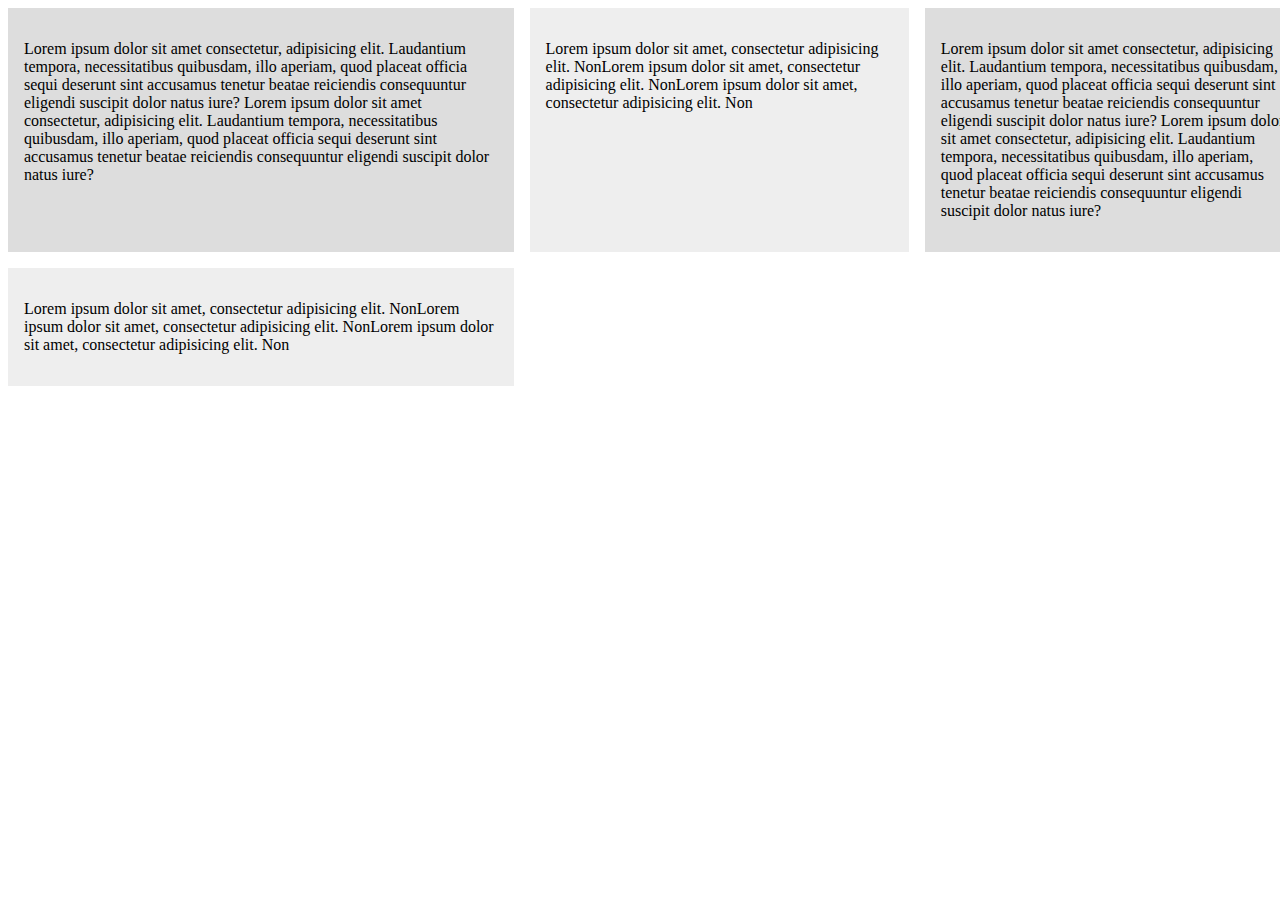
<file: CSS GRID/index.html>
<!DOCTYPE html>
<html lang="en">
<head>
    <meta charset="UTF-8">
    <meta http-equiv="X-UA-Compatible" content="IE=edge">
    <meta name="viewport" content="width=device-width, initial-scale=1.0">
    <title>CSS GRID</title>
    <link rel="stylesheet" href="style.css">
    <link rel="stylesheet" href="favicon.ico">
</head>
<body>
    <div class="wrapper">
        <div>
            <p> Lorem ipsum dolor sit amet consectetur, adipisicing elit. Laudantium tempora, necessitatibus quibusdam, illo aperiam, quod placeat officia sequi deserunt sint accusamus tenetur beatae reiciendis consequuntur eligendi suscipit dolor natus iure?
            Lorem ipsum dolor sit amet consectetur, adipisicing elit. Laudantium tempora, necessitatibus quibusdam, illo aperiam, quod placeat officia sequi deserunt sint accusamus tenetur beatae reiciendis consequuntur eligendi suscipit dolor natus iure?</p>

        </div>
        <div>
            <p>Lorem ipsum dolor sit amet, consectetur adipisicing elit. NonLorem ipsum dolor sit amet, consectetur adipisicing elit. NonLorem ipsum dolor sit amet, consectetur adipisicing elit. Non </p>
        </div>
        <div>
            <p> Lorem ipsum dolor sit amet consectetur, adipisicing elit. Laudantium tempora, necessitatibus quibusdam, illo aperiam, quod placeat officia sequi deserunt sint accusamus tenetur beatae reiciendis consequuntur eligendi suscipit dolor natus iure?
            Lorem ipsum dolor sit amet consectetur, adipisicing elit. Laudantium tempora, necessitatibus quibusdam, illo aperiam, quod placeat officia sequi deserunt sint accusamus tenetur beatae reiciendis consequuntur eligendi suscipit dolor natus iure?</p>

        </div>
        <div>
            <p>Lorem ipsum dolor sit amet, consectetur adipisicing elit. NonLorem ipsum dolor sit amet, consectetur adipisicing elit. NonLorem ipsum dolor sit amet, consectetur adipisicing elit. Non </p>
        </div>
    </div>
</body>
</html>
</file>
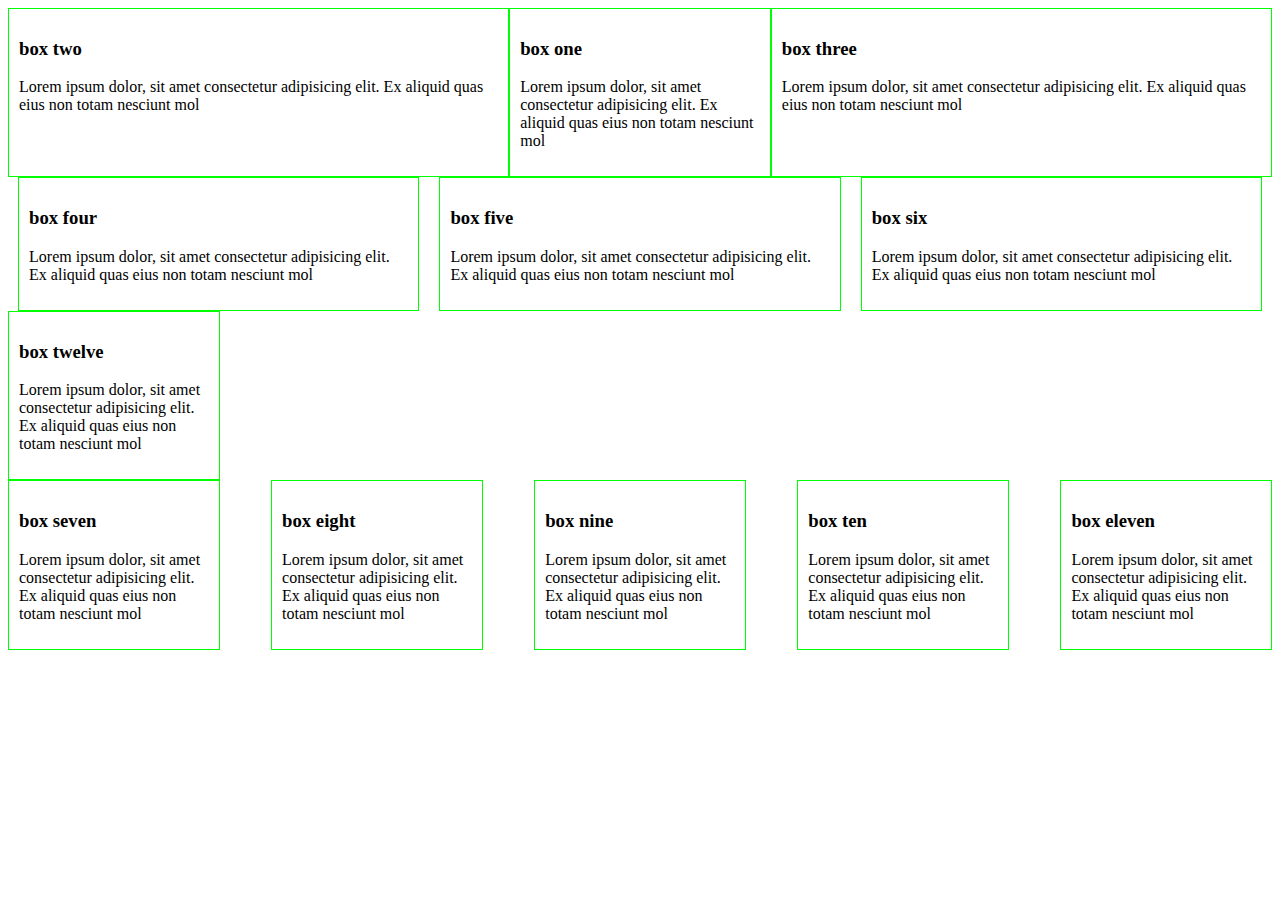
<file: flexBox/index.html>
<!DOCTYPE html>
<html lang="en">
<head>
    <meta charset="UTF-8">
    <meta http-equiv="X-UA-Compatible" content="IE=edge">
    <meta name="viewport" content="width=device-width, initial-scale=1.0">
    <title>Document</title>
    <link rel="stylesheet" href="style.css">
    <link rel="icon" href="favicon.ico">
</head>
<body>
<div class="container-1">
    <div class="box-1">
        <h3>box one</h3>
        <p>Lorem ipsum dolor, sit amet consectetur adipisicing elit. Ex aliquid quas eius non totam nesciunt mol</p>
    </div>
    <div class="box-2">
        <h3>box two</h3>
        <p>Lorem ipsum dolor, sit amet consectetur adipisicing elit. Ex aliquid quas eius non totam nesciunt mol</p>
    </div>
    <div class="box-3">
        <h3>box three</h3>
        <p>Lorem ipsum dolor, sit amet consectetur adipisicing elit. Ex aliquid quas eius non totam nesciunt mol</p>
    </div>
</div>

<div class="container-2">
    <div class="container-2-box">
        <h3>box four</h3>
        <p>Lorem ipsum dolor, sit amet consectetur adipisicing elit. Ex aliquid quas eius non totam nesciunt mol</p>
    </div>
    <div class="container-2-box">
        <h3>box five</h3>
        <p>Lorem ipsum dolor, sit amet consectetur adipisicing elit. Ex aliquid quas eius non totam nesciunt mol</p>
    </div>
    <div class="container-2-box">
        <h3>box six</h3>
        <p>Lorem ipsum dolor, sit amet consectetur adipisicing elit. Ex aliquid quas eius non totam nesciunt mol</p>
    </div>
</div>

<div class="container-3">
    <div class="container-3-box">
        <h3>box seven</h3>
        <p>Lorem ipsum dolor, sit amet consectetur adipisicing elit. Ex aliquid quas eius non totam nesciunt mol</p>
    </div>
    <div class="container-3-box">
        <h3>box eight</h3>
        <p>Lorem ipsum dolor, sit amet consectetur adipisicing elit. Ex aliquid quas eius non totam nesciunt mol</p>
    </div>
    <div class="container-3-box">
        <h3>box nine</h3>
        <p>Lorem ipsum dolor, sit amet consectetur adipisicing elit. Ex aliquid quas eius non totam nesciunt mol</p>
    </div>
    <div class="container-3-box">
        <h3>box ten</h3>
        <p>Lorem ipsum dolor, sit amet consectetur adipisicing elit. Ex aliquid quas eius non totam nesciunt mol</p>
    </div>
    <div class="container-3-box">
        <h3>box eleven</h3>
        <p>Lorem ipsum dolor, sit amet consectetur adipisicing elit. Ex aliquid quas eius non totam nesciunt mol</p>
    </div>
    <div class="container-3-box">
        <h3>box twelve</h3>
        <p>Lorem ipsum dolor, sit amet consectetur adipisicing elit. Ex aliquid quas eius non totam nesciunt mol</p>
    </div>
</div>

</body>
</html>
</file>
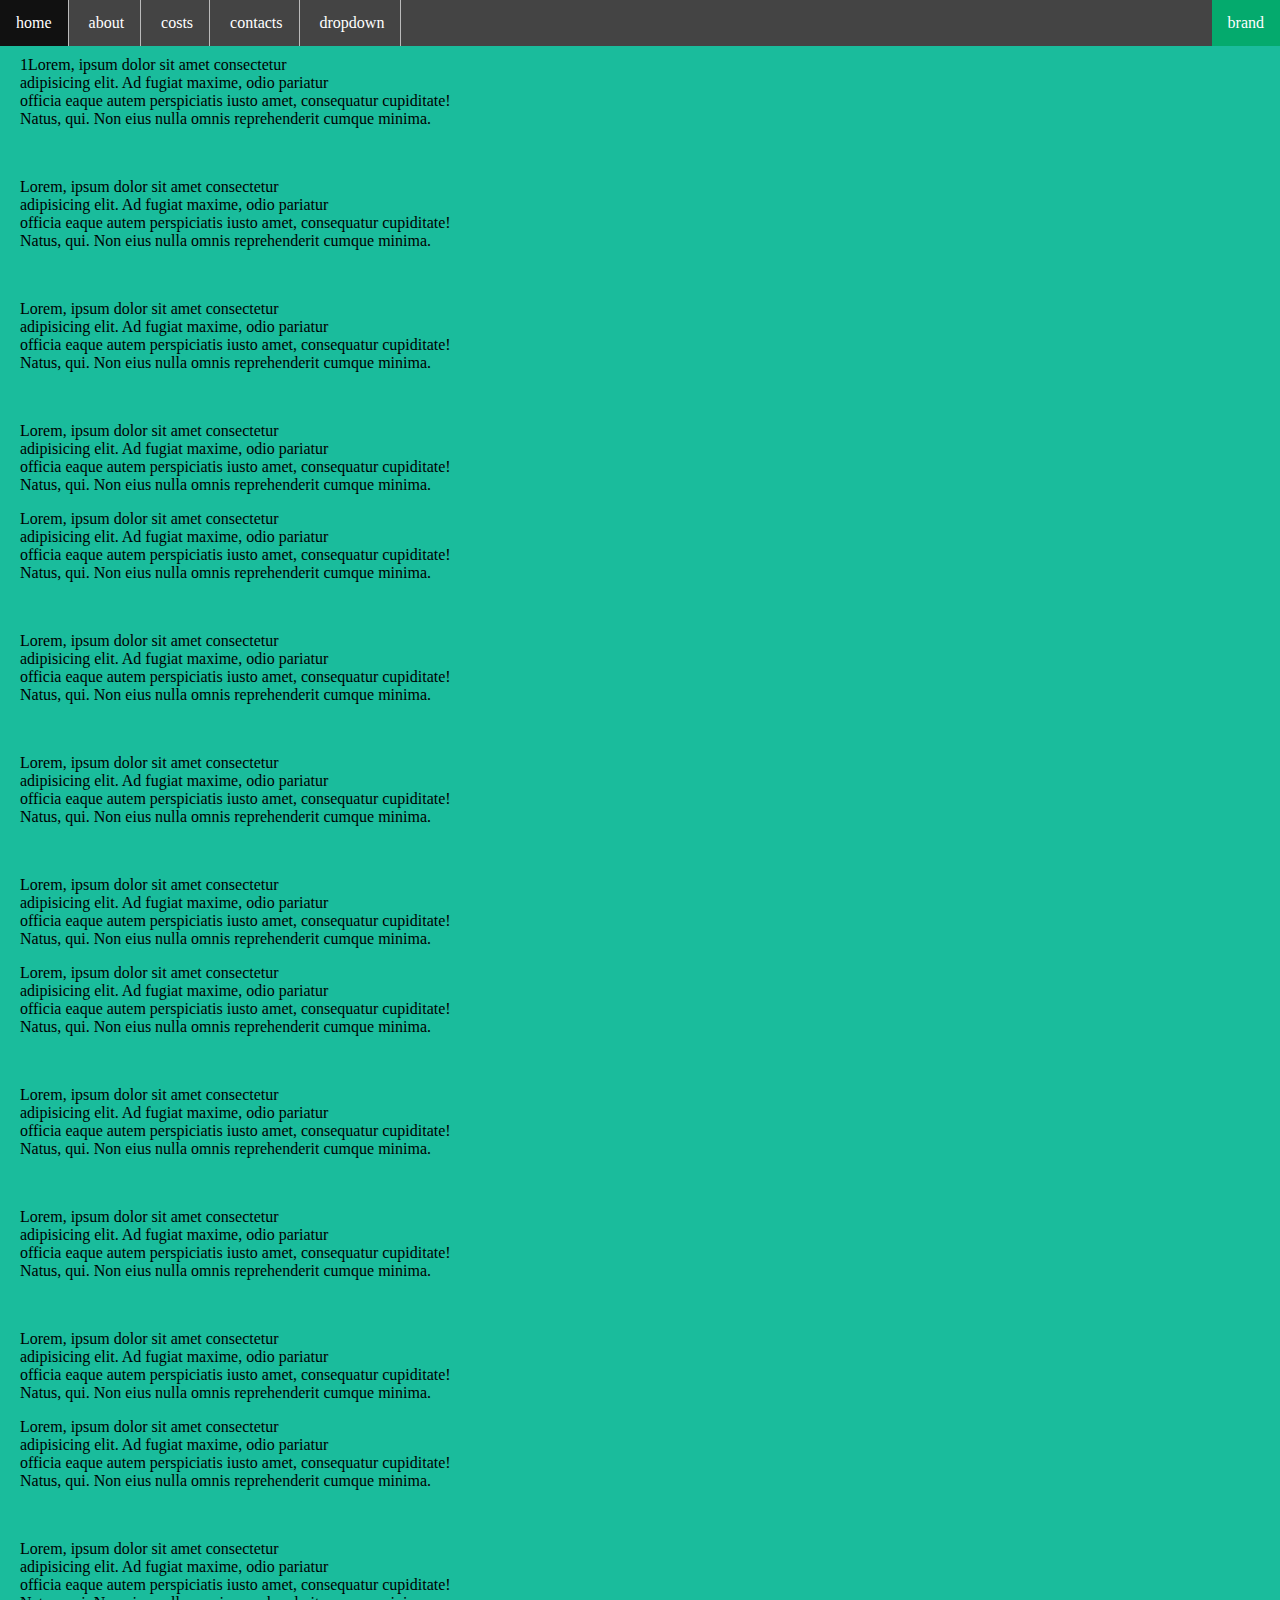
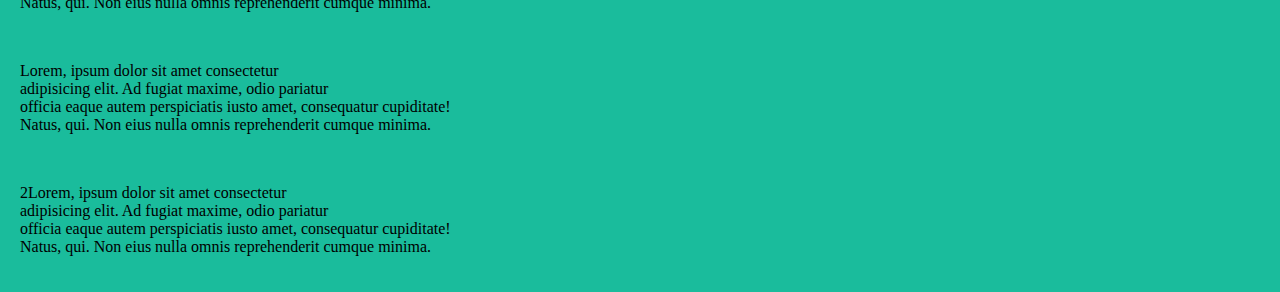
<file: Horizantal Navbar/index.html>
<!DOCTYPE html>
<html lang="en">
<head>
    <meta charset="UTF-8">
    <meta http-equiv="X-UA-Compatible" content="IE=edge">
    <meta name="viewport" content="width=device-width, initial-scale=1.0">
    <title>HORIZONTAL NAVBAR</title>
    <link rel="stylesheet" href="style.css">
    <link rel="icon" href="favicon.ico">
</head>
<body>
    <!-- <div>
        <h1>SCROLL DOWN</h1>
        <P>SCROLL DOEN TO SEE STICKY EFFECT</P>
    </div> -->
    <div>
        <ul>
            <li><a href="#">home</a></li>
            <li><a href="#">about</a></li>
            <li><a href="#">costs</a></li>
            <li><a href="#">contacts</a></li>
            <li><a href="#">dropdown</a></li>
            <li><a class="active" href="#">brand</a></li>
        </ul>
    </div>
    <div class="content">
        <p>1Lorem, ipsum dolor sit amet consectetur <br> adipisicing elit. Ad fugiat maxime, odio pariatur<br> officia eaque autem perspiciatis iusto amet, consequatur cupiditate! <br> Natus, qui. Non eius nulla omnis reprehenderit cumque minima.</p>
        <br>
        <p>Lorem, ipsum dolor sit amet consectetur <br> adipisicing elit. Ad fugiat maxime, odio pariatur<br> officia eaque autem perspiciatis iusto amet, consequatur cupiditate! <br> Natus, qui. Non eius nulla omnis reprehenderit cumque minima.</p>
        <br>
        <p>Lorem, ipsum dolor sit amet consectetur <br> adipisicing elit. Ad fugiat maxime, odio pariatur<br> officia eaque autem perspiciatis iusto amet, consequatur cupiditate! <br> Natus, qui. Non eius nulla omnis reprehenderit cumque minima.</p>
        <br>
        <p>Lorem, ipsum dolor sit amet consectetur <br> adipisicing elit. Ad fugiat maxime, odio pariatur<br> officia eaque autem perspiciatis iusto amet, consequatur cupiditate! <br> Natus, qui. Non eius nulla omnis reprehenderit cumque minima.</p>
        <p>Lorem, ipsum dolor sit amet consectetur <br> adipisicing elit. Ad fugiat maxime, odio pariatur<br> officia eaque autem perspiciatis iusto amet, consequatur cupiditate! <br> Natus, qui. Non eius nulla omnis reprehenderit cumque minima.</p>
        <br>
        <p>Lorem, ipsum dolor sit amet consectetur <br> adipisicing elit. Ad fugiat maxime, odio pariatur<br> officia eaque autem perspiciatis iusto amet, consequatur cupiditate! <br> Natus, qui. Non eius nulla omnis reprehenderit cumque minima.</p>
        <br>
        <p>Lorem, ipsum dolor sit amet consectetur <br> adipisicing elit. Ad fugiat maxime, odio pariatur<br> officia eaque autem perspiciatis iusto amet, consequatur cupiditate! <br> Natus, qui. Non eius nulla omnis reprehenderit cumque minima.</p>
        <br>
        <p>Lorem, ipsum dolor sit amet consectetur <br> adipisicing elit. Ad fugiat maxime, odio pariatur<br> officia eaque autem perspiciatis iusto amet, consequatur cupiditate! <br> Natus, qui. Non eius nulla omnis reprehenderit cumque minima.</p>
        <p>Lorem, ipsum dolor sit amet consectetur <br> adipisicing elit. Ad fugiat maxime, odio pariatur<br> officia eaque autem perspiciatis iusto amet, consequatur cupiditate! <br> Natus, qui. Non eius nulla omnis reprehenderit cumque minima.</p>
        <br>
        <p>Lorem, ipsum dolor sit amet consectetur <br> adipisicing elit. Ad fugiat maxime, odio pariatur<br> officia eaque autem perspiciatis iusto amet, consequatur cupiditate! <br> Natus, qui. Non eius nulla omnis reprehenderit cumque minima.</p>
        <br>
        <p>Lorem, ipsum dolor sit amet consectetur <br> adipisicing elit. Ad fugiat maxime, odio pariatur<br> officia eaque autem perspiciatis iusto amet, consequatur cupiditate! <br> Natus, qui. Non eius nulla omnis reprehenderit cumque minima.</p>
        <br>
        <p>Lorem, ipsum dolor sit amet consectetur <br> adipisicing elit. Ad fugiat maxime, odio pariatur<br> officia eaque autem perspiciatis iusto amet, consequatur cupiditate! <br> Natus, qui. Non eius nulla omnis reprehenderit cumque minima.</p>
        <p>Lorem, ipsum dolor sit amet consectetur <br> adipisicing elit. Ad fugiat maxime, odio pariatur<br> officia eaque autem perspiciatis iusto amet, consequatur cupiditate! <br> Natus, qui. Non eius nulla omnis reprehenderit cumque minima.</p>
        <br>
        <p>Lorem, ipsum dolor sit amet consectetur <br> adipisicing elit. Ad fugiat maxime, odio pariatur<br> officia eaque autem perspiciatis iusto amet, consequatur cupiditate! <br> Natus, qui. Non eius nulla omnis reprehenderit cumque minima.</p>
        <br>
        <p>Lorem, ipsum dolor sit amet consectetur <br> adipisicing elit. Ad fugiat maxime, odio pariatur<br> officia eaque autem perspiciatis iusto amet, consequatur cupiditate! <br> Natus, qui. Non eius nulla omnis reprehenderit cumque minima.</p>
        <br>
        <p>2Lorem, ipsum dolor sit amet consectetur <br> adipisicing elit. Ad fugiat maxime, odio pariatur<br> officia eaque autem perspiciatis iusto amet, consequatur cupiditate! <br> Natus, qui. Non eius nulla omnis reprehenderit cumque minima.</p>
     </div>
</body>
</html>
</file>
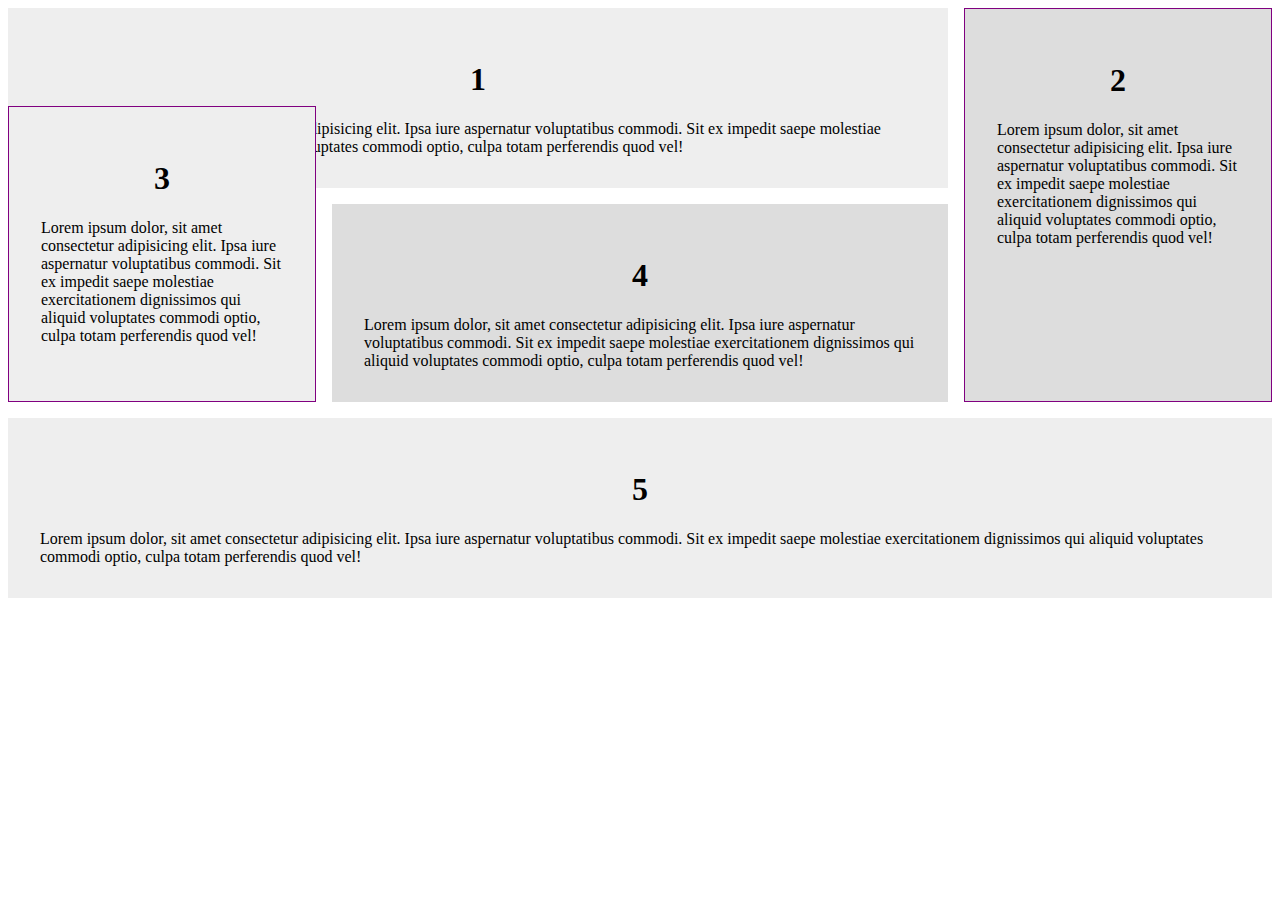
<file: salsi/index.html>
<!DOCTYPE html>
<html lang="en">
<head>
    <meta charset="UTF-8">
    <meta http-equiv="X-UA-Compatible" content="IE=edge">
    <meta name="viewport" content="width=device-width, initial-scale=1.0">
    <title>Document</title>
    <link rel = "stylesheet" href="style.css">
</head>
<body>
    <div class="container">
        <div class="box1">
            <h1>1</h1>
            Lorem ipsum dolor, sit amet consectetur adipisicing elit. Ipsa iure aspernatur voluptatibus commodi. Sit ex impedit saepe molestiae exercitationem dignissimos qui aliquid voluptates commodi optio, culpa totam perferendis quod vel!
        </div>
        <div class="box2">
            <h1>2</h1>
            Lorem ipsum dolor, sit amet consectetur adipisicing elit. Ipsa iure aspernatur voluptatibus commodi. Sit ex impedit saepe molestiae exercitationem dignissimos qui aliquid voluptates commodi optio, culpa totam perferendis quod vel!
        </div>
        <div class="box3">
            <h1>3</h1>
            Lorem ipsum dolor, sit amet consectetur adipisicing elit. Ipsa iure aspernatur voluptatibus commodi. Sit ex impedit saepe molestiae exercitationem dignissimos qui aliquid voluptates commodi optio, culpa totam perferendis quod vel!

        </div>
        <div class="box4">
            <h1>4</h1>
            Lorem ipsum dolor, sit amet consectetur adipisicing elit. Ipsa iure aspernatur voluptatibus commodi. Sit ex impedit saepe molestiae exercitationem dignissimos qui aliquid voluptates commodi optio, culpa totam perferendis quod vel!
        </div>
        <div class="box5">
            <h1>5</h1>
            Lorem ipsum dolor, sit amet consectetur adipisicing elit. Ipsa iure aspernatur voluptatibus commodi. Sit ex impedit saepe molestiae exercitationem dignissimos qui aliquid voluptates commodi optio, culpa totam perferendis quod vel!
        </div>

        
    </div>
</body>
</html>
</file>
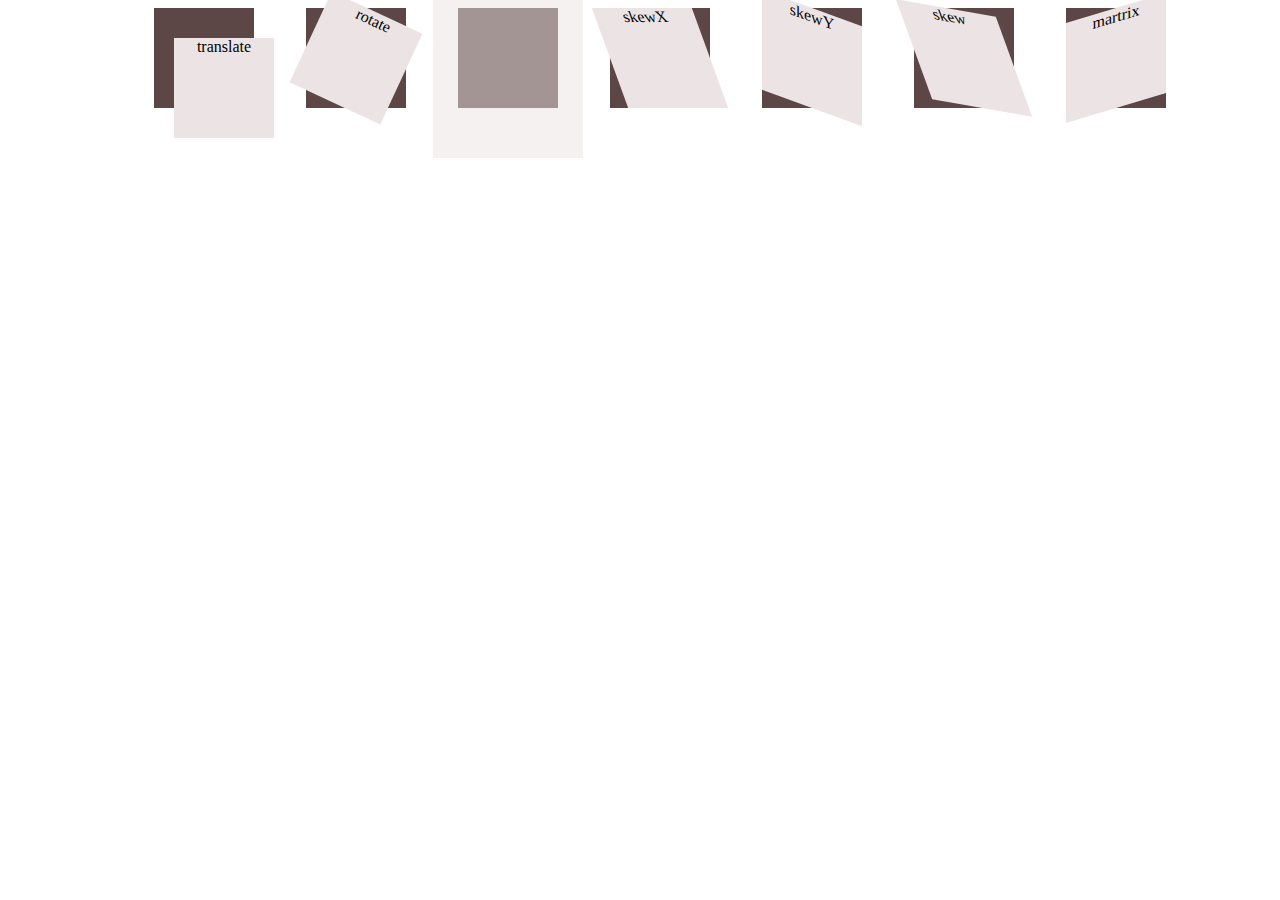
<file: Transform/index.html>
<!DOCTYPE html>
<html lang="en">
<head>
    <meta charset="UTF-8">
    <meta http-equiv="X-UA-Compatible" content="IE=edge">
    <meta name="viewport" content="width=device-width, initial-scale=1.0">
    <title>Transform</title>
    <link rel="stylesheet" href="style.css">
</head>
<body>
    <div class="transform">
        <div class="translate">
            <div class="tanslate-main main">
            
            </div>
            <div class="tanslate-child child">
                translate
            </div>
            
        </div>
        <div class="rotate">
            <div class="rotate-main main">
            
            </div>
            <div class="rotate-child child">
                rotate
            </div>
        </div>
        <div class="scale">
            <div class="scale-main main">
                
            </div>
            <div class="scale-child child">
                rotate
            </div>
        </div>

        <div class="skewX">
            <div class="skewX-main main">
                
            </div>
            <div class="skewX-child child">
                skewX
            </div>
        </div>
        <div class="skewY">
            <div class="skewY-main main">
                
            </div>
            <div class="skewY-child child">
                skewY
            </div>
        </div>
        <div class="skew">
            <div class="skew-main main">
                
            </div>
            <div class="skew-child child">
                skew
            </div>
        </div>
        <div class="matrix">
            <div class="matrix-main main">
                
            </div>
            <div class="matrix-child child">
                martrix
            </div>
        </div>
    </div>
    
   
</body>
</html>
</file>
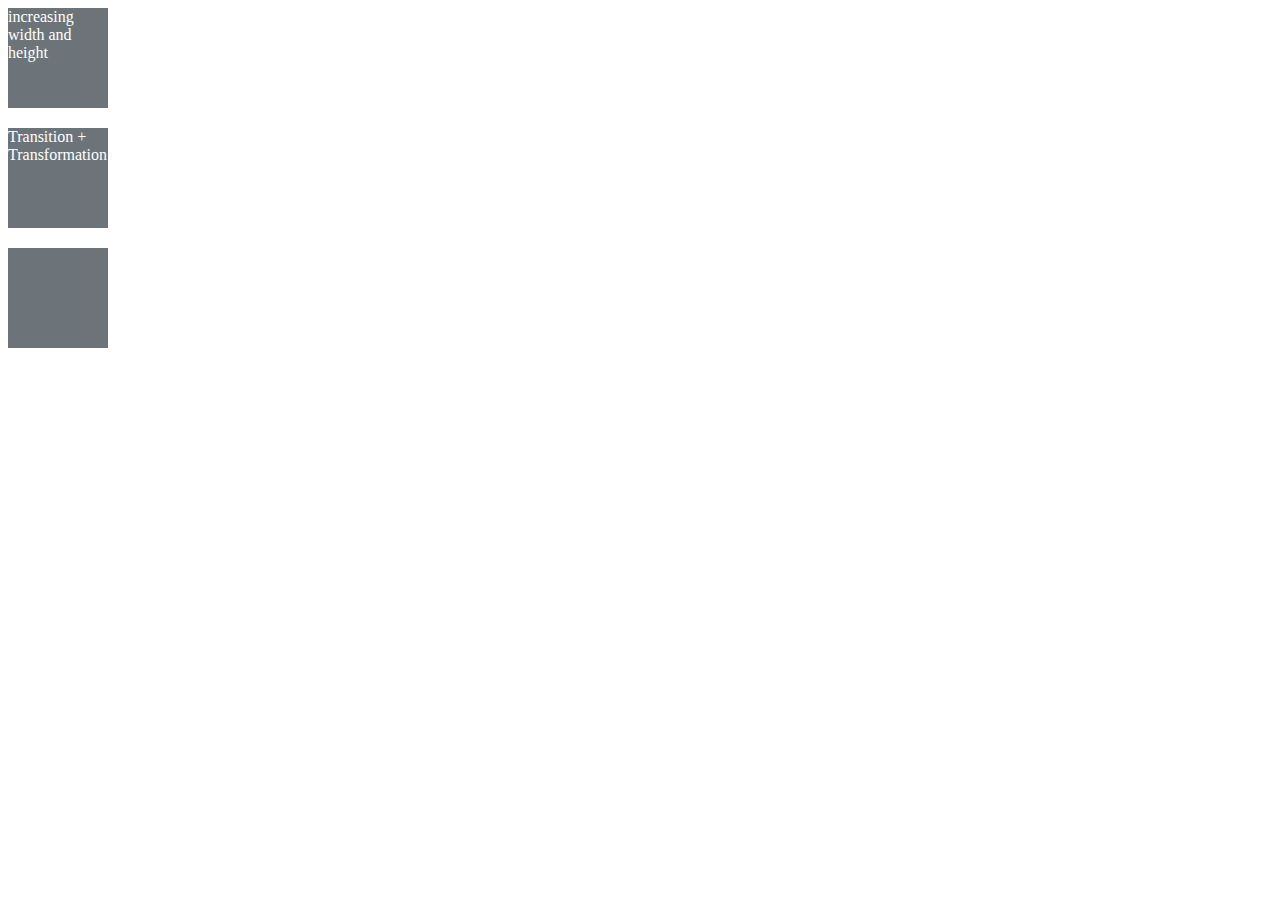
<file: transition/index.html>
<!DOCTYPE html>
<html lang="en">
<head>
    <meta charset="UTF-8">
    <meta http-equiv="X-UA-Compatible" content="IE=edge">
    <meta name="viewport" content="width=device-width, initial-scale=1.0">
    <title>Document</title>
    <link rel="stylesheet" href="style.css">
</head>
<body>
   <div class="trans1">increasing width and height</div>
</body>

<div class="trans2">Transition + Transformation</div>

<div class="trans3">
    <div class="inner"></div>
</div>

</html>
</file>
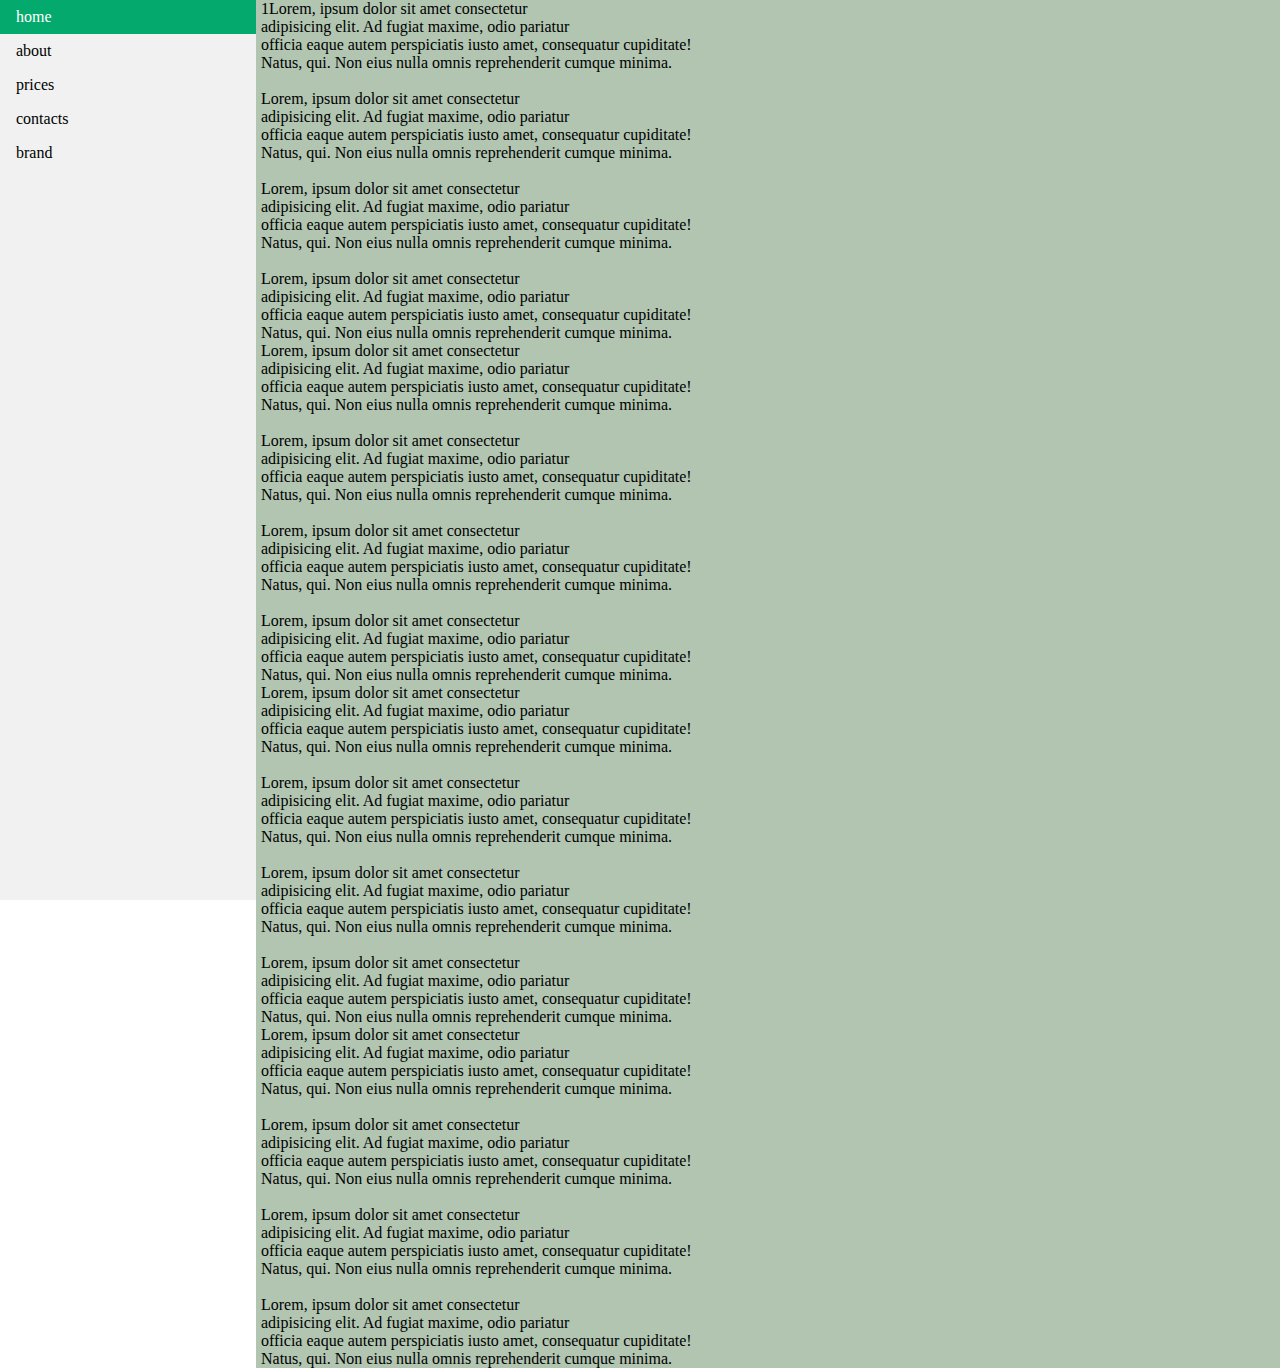
<file: vertical Navbar/index.html>
<!DOCTYPE html>
<html lang="en">
<head>
    <meta charset="UTF-8">
    <meta http-equiv="X-UA-Compatible" content="IE=edge">
    <meta name="viewport" content="width=device-width, initial-scale=1.0">
    <title>😎 vertical navbar</title>
    <link rel="stylesheet" href="style.css">
    <link rel="icon" href="favicon.ico">
</head>
<body>
    <div class="navbar">
        <ul>
            <li><a class="active" href="#">home</a></li>
            <li><a href="about">about</a></li>
            <li><a href="prices">prices</a></li>
            <li><a href="contacts">contacts</a></li>
            <li><a href="brand">brand</a></li>
        </ul>

    </div>
    <div class="content">
       <p>1Lorem, ipsum dolor sit amet consectetur <br> adipisicing elit. Ad fugiat maxime, odio pariatur<br> officia eaque autem perspiciatis iusto amet, consequatur cupiditate! <br> Natus, qui. Non eius nulla omnis reprehenderit cumque minima.</p>
       <br>
       <p>Lorem, ipsum dolor sit amet consectetur <br> adipisicing elit. Ad fugiat maxime, odio pariatur<br> officia eaque autem perspiciatis iusto amet, consequatur cupiditate! <br> Natus, qui. Non eius nulla omnis reprehenderit cumque minima.</p>
       <br>
       <p>Lorem, ipsum dolor sit amet consectetur <br> adipisicing elit. Ad fugiat maxime, odio pariatur<br> officia eaque autem perspiciatis iusto amet, consequatur cupiditate! <br> Natus, qui. Non eius nulla omnis reprehenderit cumque minima.</p>
       <br>
       <p>Lorem, ipsum dolor sit amet consectetur <br> adipisicing elit. Ad fugiat maxime, odio pariatur<br> officia eaque autem perspiciatis iusto amet, consequatur cupiditate! <br> Natus, qui. Non eius nulla omnis reprehenderit cumque minima.</p>
       <p>Lorem, ipsum dolor sit amet consectetur <br> adipisicing elit. Ad fugiat maxime, odio pariatur<br> officia eaque autem perspiciatis iusto amet, consequatur cupiditate! <br> Natus, qui. Non eius nulla omnis reprehenderit cumque minima.</p>
       <br>
       <p>Lorem, ipsum dolor sit amet consectetur <br> adipisicing elit. Ad fugiat maxime, odio pariatur<br> officia eaque autem perspiciatis iusto amet, consequatur cupiditate! <br> Natus, qui. Non eius nulla omnis reprehenderit cumque minima.</p>
       <br>
       <p>Lorem, ipsum dolor sit amet consectetur <br> adipisicing elit. Ad fugiat maxime, odio pariatur<br> officia eaque autem perspiciatis iusto amet, consequatur cupiditate! <br> Natus, qui. Non eius nulla omnis reprehenderit cumque minima.</p>
       <br>
       <p>Lorem, ipsum dolor sit amet consectetur <br> adipisicing elit. Ad fugiat maxime, odio pariatur<br> officia eaque autem perspiciatis iusto amet, consequatur cupiditate! <br> Natus, qui. Non eius nulla omnis reprehenderit cumque minima.</p>
       <p>Lorem, ipsum dolor sit amet consectetur <br> adipisicing elit. Ad fugiat maxime, odio pariatur<br> officia eaque autem perspiciatis iusto amet, consequatur cupiditate! <br> Natus, qui. Non eius nulla omnis reprehenderit cumque minima.</p>
       <br>
       <p>Lorem, ipsum dolor sit amet consectetur <br> adipisicing elit. Ad fugiat maxime, odio pariatur<br> officia eaque autem perspiciatis iusto amet, consequatur cupiditate! <br> Natus, qui. Non eius nulla omnis reprehenderit cumque minima.</p>
       <br>
       <p>Lorem, ipsum dolor sit amet consectetur <br> adipisicing elit. Ad fugiat maxime, odio pariatur<br> officia eaque autem perspiciatis iusto amet, consequatur cupiditate! <br> Natus, qui. Non eius nulla omnis reprehenderit cumque minima.</p>
       <br>
       <p>Lorem, ipsum dolor sit amet consectetur <br> adipisicing elit. Ad fugiat maxime, odio pariatur<br> officia eaque autem perspiciatis iusto amet, consequatur cupiditate! <br> Natus, qui. Non eius nulla omnis reprehenderit cumque minima.</p>
       <p>Lorem, ipsum dolor sit amet consectetur <br> adipisicing elit. Ad fugiat maxime, odio pariatur<br> officia eaque autem perspiciatis iusto amet, consequatur cupiditate! <br> Natus, qui. Non eius nulla omnis reprehenderit cumque minima.</p>
       <br>
       <p>Lorem, ipsum dolor sit amet consectetur <br> adipisicing elit. Ad fugiat maxime, odio pariatur<br> officia eaque autem perspiciatis iusto amet, consequatur cupiditate! <br> Natus, qui. Non eius nulla omnis reprehenderit cumque minima.</p>
       <br>
       <p>Lorem, ipsum dolor sit amet consectetur <br> adipisicing elit. Ad fugiat maxime, odio pariatur<br> officia eaque autem perspiciatis iusto amet, consequatur cupiditate! <br> Natus, qui. Non eius nulla omnis reprehenderit cumque minima.</p>
       <br>
       <p>Lorem, ipsum dolor sit amet consectetur <br> adipisicing elit. Ad fugiat maxime, odio pariatur<br> officia eaque autem perspiciatis iusto amet, consequatur cupiditate! <br> Natus, qui. Non eius nulla omnis reprehenderit cumque minima.</p>
    </div>
    
</body>
</html>
</file>
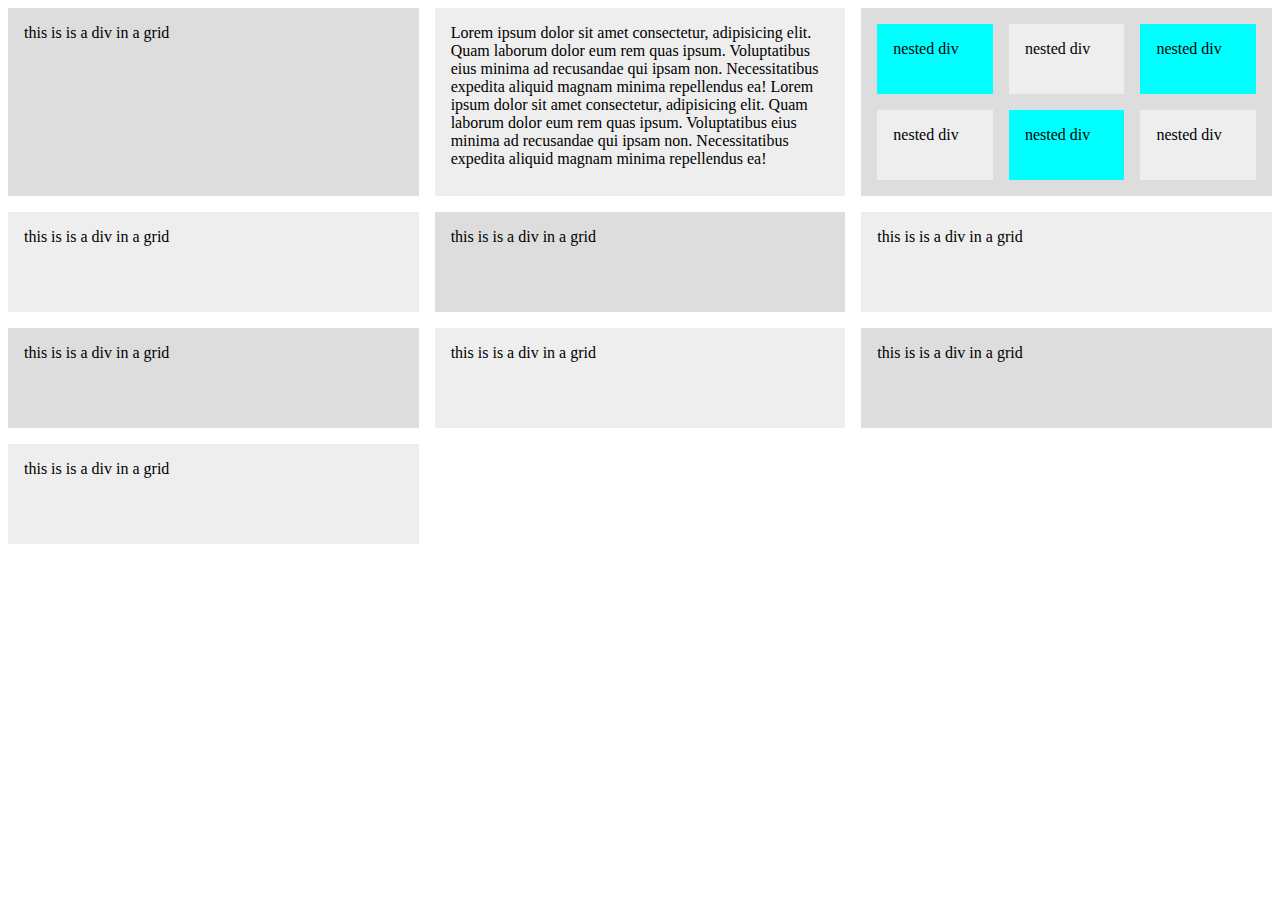
<file: CSS GRID/index2.html>
<!DOCTYPE html>
<html lang="en">
<head>
    <meta charset="UTF-8">
    <meta http-equiv="X-UA-Compatible" content="IE=edge">
    <meta name="viewport" content="width=device-width, initial-scale=1.0">
    <title>CSS GRID 2</title>
    <link rel="stylesheet" href="style.css">
    <link rel="icon" href="favicon.ico">
</head>
<body>
    <div class="wrapper2">
        <div>
            this is is a div in a grid
        </div>
        <div>
            Lorem ipsum dolor sit amet consectetur, adipisicing elit. Quam laborum dolor eum rem quas ipsum. Voluptatibus eius minima ad recusandae qui ipsam non. Necessitatibus expedita aliquid magnam minima repellendus ea!
            Lorem ipsum dolor sit amet consectetur, adipisicing elit. Quam laborum dolor eum rem quas ipsum. Voluptatibus eius minima ad recusandae qui ipsam non. Necessitatibus expedita aliquid magnam minima repellendus ea!

        </div>
        <div class ="nested">
            <div>nested div</div>
            <div>nested div</div>
            <div>nested div</div>
            <div>nested div</div>
            <div>nested div</div>
            <div>nested div</div>
            
        </div>
        <div>
            this is is a div in a grid
        </div>
        <div>
            this is is a div in a grid
        </div>
        <div>
            this is is a div in a grid
        </div>
        <div>
            this is is a div in a grid
        </div>
        <div>
            this is is a div in a grid
        </div>
        <div>
            this is is a div in a grid
        </div>
        <div>
            this is is a div in a grid
        </div>
    </div>
</body>
</html>
</file>
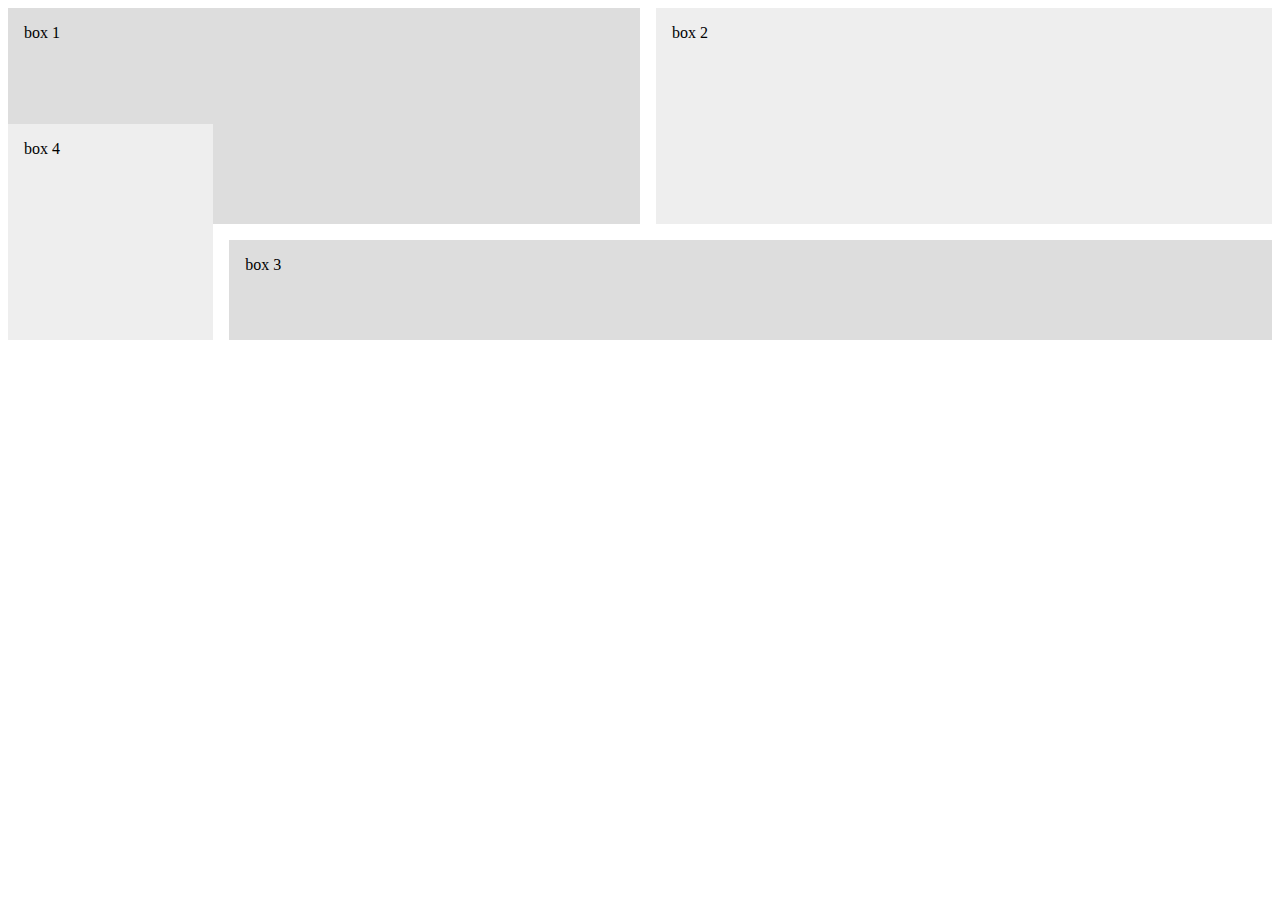
<file: CSS GRID/index3.html>
<!DOCTYPE html>
<html lang="en">
<head>
    <meta charset="UTF-8">
    <meta http-equiv="X-UA-Compatible" content="IE=edge">
    <meta name="viewport" content="width=device-width, initial-scale=1.0">
    <title>CSS GRID 3</title>
    <link rel="stylesheet" href="style.css">
    <link rel="icon" href="favicon.ico">
</head>
<body>
    <div class="wrapper-3">
        <div class="box box1">box 1 </div>
        <div class="box box2">box 2 </div>
        <div class="box box3">box 3 </div>
        <div class="box box4">box 4 </div>
    </div>
</body>
</html>
</file>
<file: CSS GRID/style.css>
.wrapper{
    display: grid;
    grid-template-columns: 40% 30% 30%;
    /* grid-column-gap: 1rem;
    grid-row-gap:1rem; */
    grid-gap: 1rem;
    
}

.wrapper div {
    background-color: #eee;
    padding: 1em;
}

.wrapper div:nth-child(odd){
    background-color: #ddd;
}


                    /* index2 styles */

.wrapper2{
    display: grid;
    /* grid-template-columns: 1fr 2fr 1fr; */
    grid-template-columns: repeat(3, 1fr);
    grid-gap: 1rem;
    /* grid-auto-rows: 100px; */
    grid-auto-rows: minmax(100px,auto);
}

.wrapper2 div {
    background-color: #eee;
    padding: 1em;
}

.wrapper2 div:nth-child(odd){
    background-color: #ddd;
} 

.nested {
    display: grid;
    grid-template-columns:repeat(3,1fr);
    grid-gap: 1rem;
    grid-auto-rows: 70px;
}
.nested div {
    padding: 1rem;
}
.nested div:nth-child(odd) {
    background-color: aqua;
}

                  /* index3 styles */

.wrapper-3 {
    display: grid;
    grid-gap: 1rem;
    grid-template-columns: 1fr 2fr 3fr;
    grid-auto-rows: minmax(100px, auto);

}
.wrapper-3 div {
    background-color: #eee;
    padding: 1em;
}

.wrapper-3 div:nth-child(odd){
    background-color: #ddd;
} 

.box1 {
    /* align-self: start; */
    grid-column: 1/3;
    grid-row: 1/3;
}
.box2 {
    /* align-self: end; */
    grid-column:3;
    grid-row: 1/3;
}
.box3 {
    /* justify-self: end; */
    grid-column: 2/4;
    grid-row:3;
}
.box4 {
    grid-row: 2/4;
    grid-column: 1;
}
</file>
<file: flexBox/style.css>
@media(min-width:758px) {
    .container-1{
        display: flex;
        /* align-items: flex-start; */
        /* align-items: flex-end; */
        /* align-items: center; */
    
        /* flex-direction:column; */
    
    }
    
    .container-2 {
        display: flex;
        /* justify-content: flex-start; */
        /* justify-content: flex-end; */
        /* justify-content: space-between; */
        justify-content: space-around;
    
    }
    
}

.container-3 {
    display: flex;
    justify-content: space-between;
    flex-wrap: wrap-reverse;
}

.container-1 div, .container-2 div, .container-3 div {
    border: 1px #00ff00 solid;
    padding: 10px;
}

.box-1 {
    flex: 1;
    order:2;

}
.box-2{
    flex: 2;
    order:1;
}
.box-3 {
    flex: 2;
    order: 3;
}

.container-2-box {
    flex-basis: 30%;
}

.container-3-box{
    flex-basis: 15%;
}
</file>
<file: Horizantal Navbar/style.css>
body{
    margin: 0;
}
ul{
    background-color: #444;
    margin:0;
    padding:0;
    list-style-type: none;
    position: fixed;
    /* position: -webkit -sticky;
    position: sticky;
    overflow: hidden; */
    width: 100%;
    top:0;
    /* bottom: 0; */
}
li{
    display: inline-block;
    border-right: 1px solid #bbb;
}

li a{
    text-decoration: none;
    color: #555;
    padding: 14px 16px;
    display: block;
    text-align: center;
    color:white;

}

li a:hover{
    background-color: #111;
}
li a.active{
    background-color:#04aa6d;
}

li:last-child{
    float: right;
    border-right: none;
}

.content {
    background-color: #1abc9c;
    padding: 20px;
    margin-top:20px;
    /* margin-bottom: 20px; */
}

@media screen and (max-width:600px){
    li {
        display: block;
       
    }
    li a {
        padding: 7px 8px;
    }
    .content{
        background-color: #1abc9c;
        margin-top: 10rem;
    }
    li:last-child{
        float :none;
    }
}
</file>
<file: salsi/style.css>
.container {
  display: grid;
  grid-template-columns:2fr 4fr 2fr;
  grid-gap: 1rem;
  
}

.container div {
    background-color: #ddd;
    padding: 2rem;
}

.container div:nth-child(odd) {
    background-color: #eee;
}

.box1 {
    grid-column: 1/3;
    grid-row: 1/3;

}
.box2 {
    grid-column:3;
    grid-row: 1/4;
    border: purple 1px solid;
}
.box3 {
    grid-column:1;
    grid-row: 2/4;
    border: purple 1px solid;
    
}
.box4 {
    
    
}
.box5 {
    grid-column: 1/4;
}
h1 {
  text-align: center;  
}
</file>
<file: Transform/style.css>
.transform {
    display: flex;
}
div {
    height: 100px;
    width: 100px;
    margin-left: 50px;
    
}

*, *::after, *::before {
    padding: 0;
    margin: 2px;
}
.main {
    background-color: rgb(93, 70, 70);
    position: relative;
}
.child {

    background-color: rgb(236, 228, 228);
    margin-right: 20px;
    position: absolute;
    top: 6px;
    text-align: center;
}

.tanslate-child {
    transform: translate(20px, 30px);
}

.rotate-child {
    transform: rotate(25deg);
}

.scale-child {
    opacity: 0.5;
    transform: scale(1.5,2);
}

.skewX-child {
    transform: skewX(20deg);
}
.skewY-child {
    transform: skewY(20deg);
}
.skew-child {
    transform: skew(20deg, 10deg);
}
.matrix-child {
    transform: matrix(1, -0.3, 0, 1, 0, 0);
}
</file>
<file: transition/style.css>
div {
    color: white;
    width: 100px;
    height: 100px;
    background: rgb(108, 116, 122);
    margin-bottom: 20px;
    margin-bottom: 20px;
}
.trans1 {
    
    transition: width 2s, height 4s;
    transition-timing-function: ease;
    transition-delay: 1s;
  }
  .trans1:hover {
    width: 300px;
    height: 300px;
  }

  .trans2 {
    transition: width 2s, height 2s, transform 2s;
  }

  .trans2:hover {
    width: 200px;
    height: 200px;
    transform: rotate(180deg);
  }
  .trans3 {
    z-index: 1;
  }

  .inner {
    background-color: rgb(205, 38, 163);
    width: 100%;
    height: 0;
    z-index: 3;
    transition: height 2s;

  }
  .trans3:hover .inner {
    height: 100px;
  }
</file>
<file: vertical Navbar/style.css>
body{
    margin: 0;
   
}
ul{
    list-style-type: none;
    margin: 0;
    padding: 0;
    width: 20%;
    background-color: #f1f1f1;
    height: 100%;
    position: fixed;
    overflow: auto;
    top:0;

 }
/*li {
    border-bottom: 1px solid #555;
} */
/* li:last-child{
    border: none; 
}*/
li a {
    display: block;
    color: #000;
    padding: 8px 16px;
    text-decoration: none;
    
    
}

li a:hover:not(.active){
    background-color: #555;
    color: #fff;
}
li a.active {
    background-color: #04aa6d;
    color: white;
}
.content{
    margin-left: 20%;
    background-color:rgb(177, 197, 177);
    position: relative;
    padding-left: 5px;
}

p {
    margin: 0;
}

@media screen and (max-width:1000px){
   ul{
    height: auto;
    width: 100%;
   }
    li {
        display: inline-block;
    }
    li a {
        padding:16px;
    }
    li:last-child{
        float: right;
        background-color: #04aa6d ;
    }
    li a:hover{
        background-color: #555;
        color: #fff;
    }
    .content{
        margin-top: 45px;
        margin-left:0;
        
    }
    li a.active{
        background-color: #f1f1f1;
        color: #000;
    }
}
@media screen and (max-width:600px) {
        ul{
           overflow: hidden;
           /* z-index: 2; */
           position: relative;
        }
       li {
            display:block; 
        }
        li a {
            padding:8px;
        }
        .content{
            /* margin-top: 11rem; */
            margin-left:0;
            margin-top: 0;
            
        }
        li:last-child{
            float: none;
        }
}
</file>
